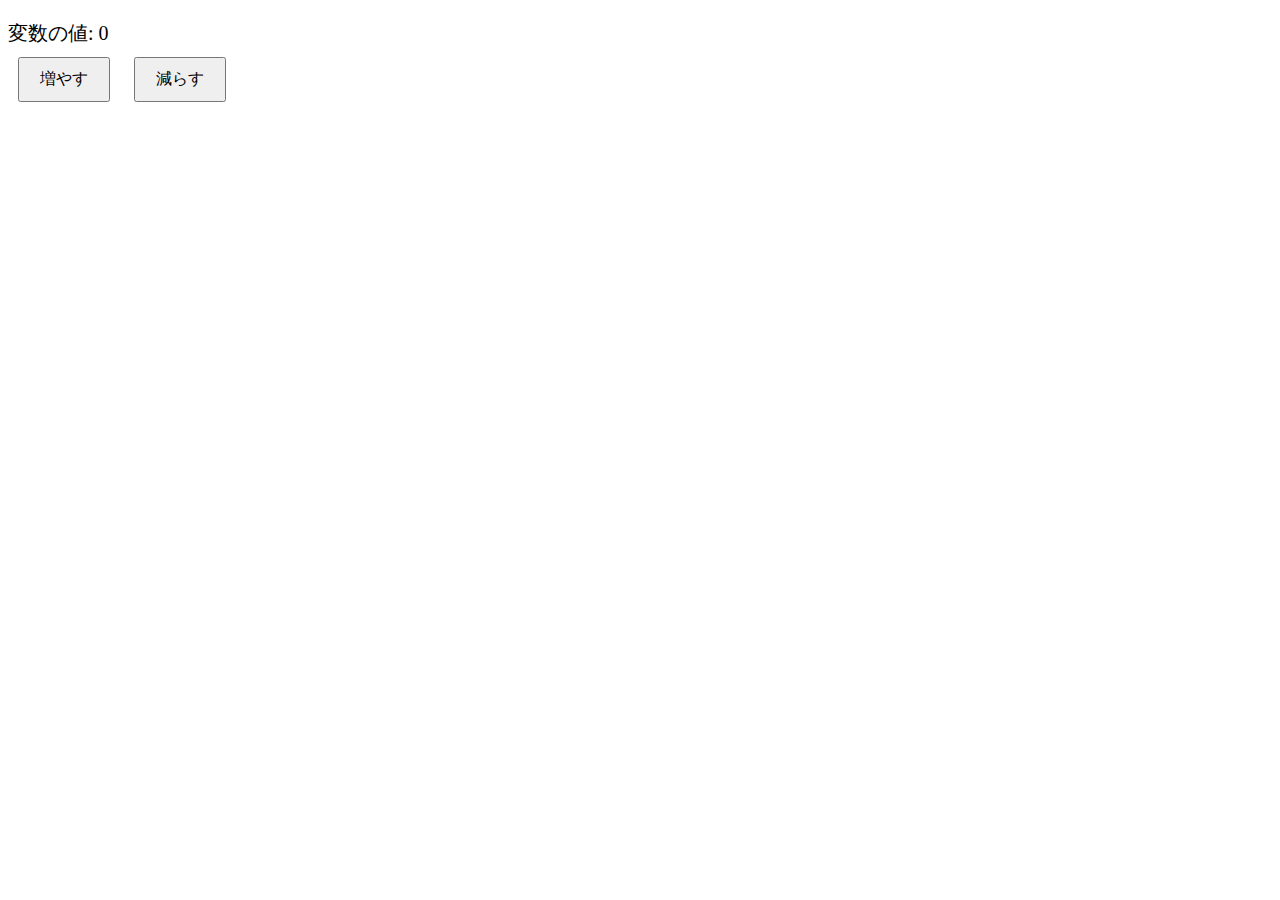
<file: docs/practice.html>
<!DOCTYPE html>
<html lang="ja">
<head>
    <meta charset="UTF-8">
    <meta name="viewport" content="width=device-width, initial-scale=1.0">
    <title>変数を増減するボタン</title>
    <style>
        .button {
            margin: 10px;
            padding: 10px 20px;
            font-size: 16px;
            cursor: pointer;
        }
        .counter {
            font-size: 20px;
            margin-top: 20px;
        }
        .message {
            font-size: 18px;
            margin-top: 20px;
            display: none;
        }
    </style>
</head>
<body>

<div class="counter" id="counter">変数の値: 0</div>
<button class="button" onclick="increase()">増やす</button>
<button class="button" onclick="decrease()">減らす</button>
<div class="message" id="message">変数の値が2以上です。</div>

<script>
    var counter = 0;

    function increase() {
        counter++;
        updateCounter();
    }

    function decrease() {
        counter--;
        updateCounter();
    }

    function updateCounter() {
        var message = document.getElementById('message');
        if (counter >= 2) {
            message.style.display = 'block';
        } else {
            message.style.display = 'none';
        }
    }
</script>

</body>
</html>
</file>
